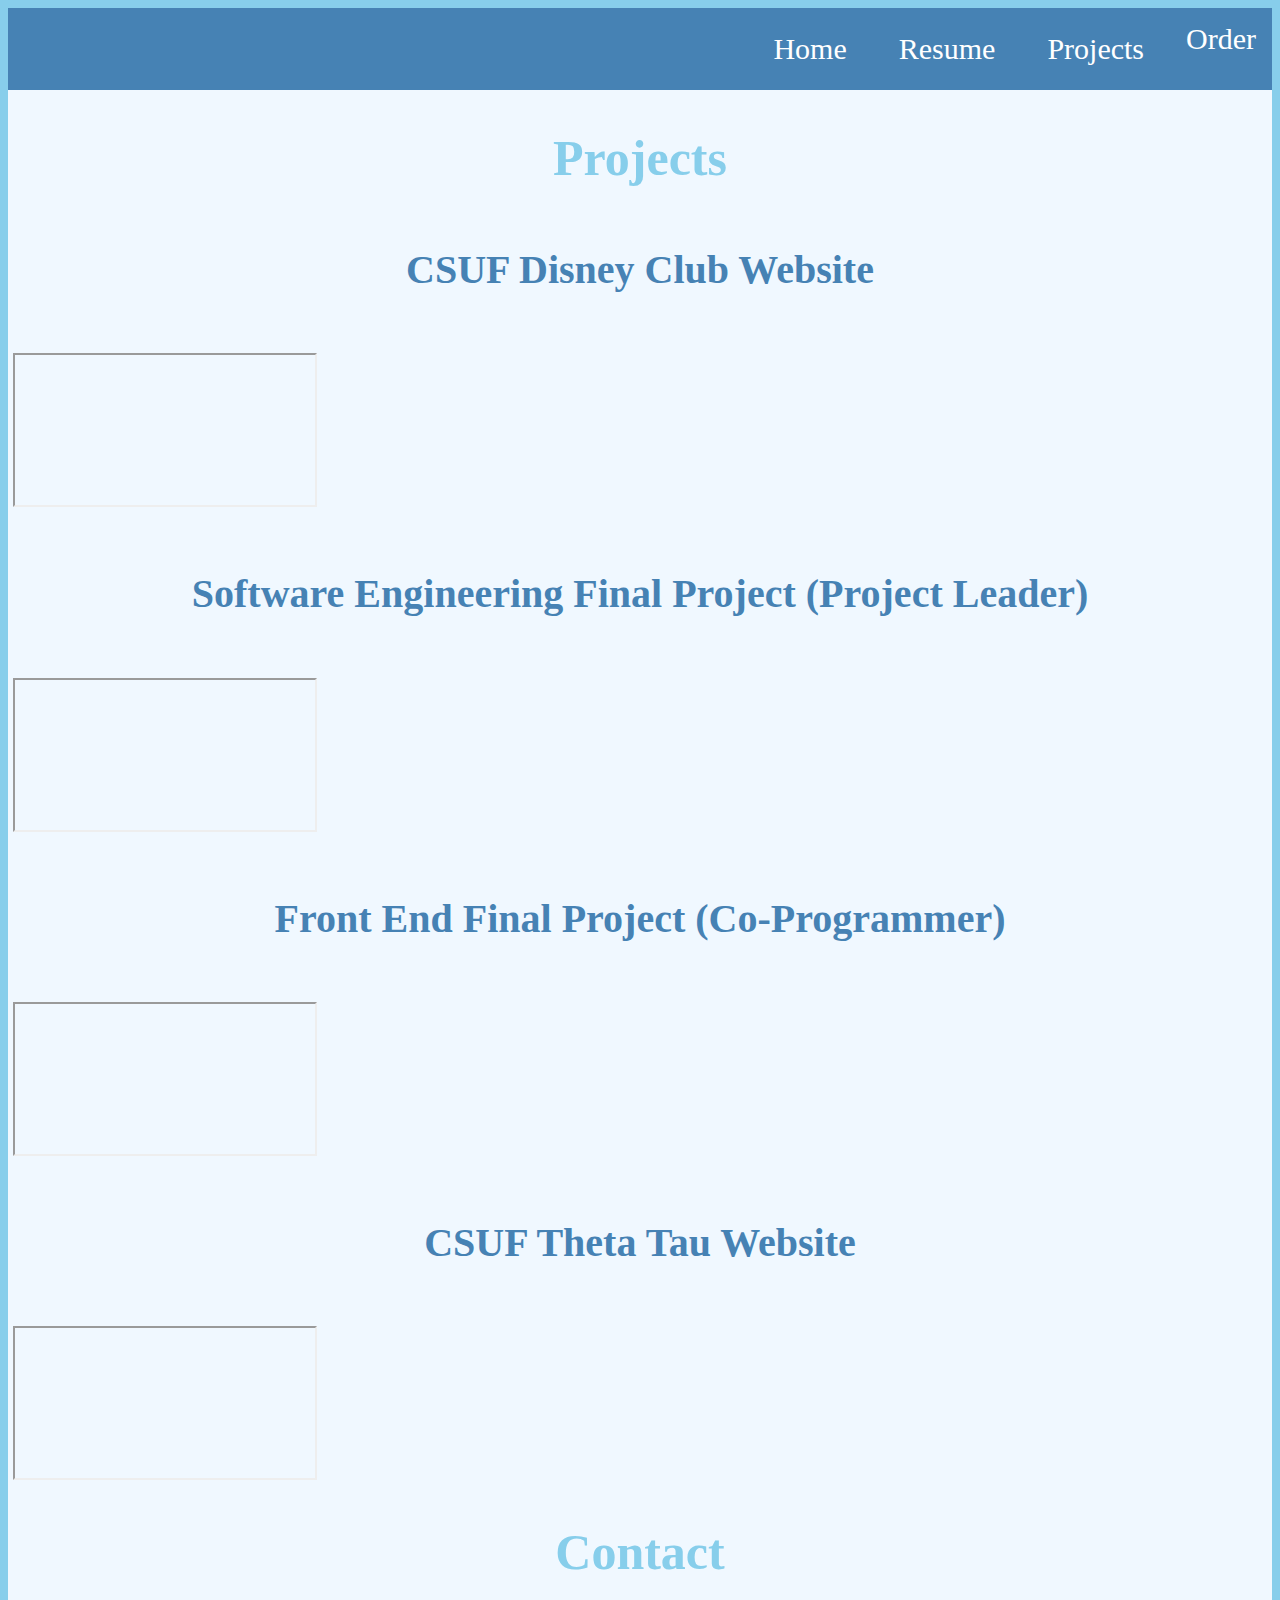
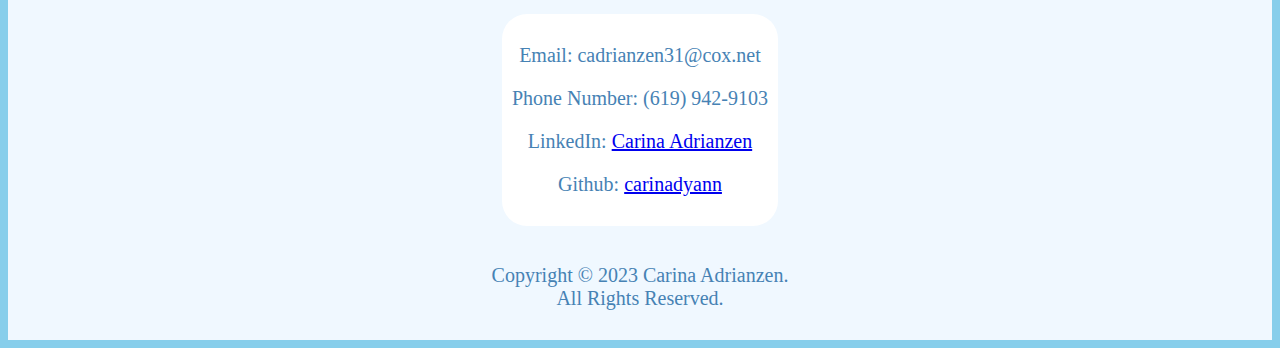
<file: projects.html>
<!--
    @file: homepage.html
    @last update: 1/2/23
    @author: Carina Adrianzen
-->

<!DOCTYPE html>
<html>
<head>
    <title>Carina Adrianzen | Homepage</title>

    <link rel="stylesheet" type="text/css" href="CSS/main.css"> <!--import css pages-->
    <link rel="stylesheet" type="text/css" href="CSS/projects.css">

</head>
<body>

    <ul>
        <li><a class="order" href="https://selling-nfc.company.site/">Order</a></li>
        <li style="margin: 10px;"><a href="projects.html">Projects</a></li>
        <li style="margin: 10px;"><a href="resume.html">Resume</a></li>
        <li style="margin: 10px;"><a href="index.html">Home</a></li>
    </ul>

    <div class="container">
        <h1>Projects</h1>

        <h2>CSUF Disney Club Website</h2>
        <iframe src="https://carinadyann.github.io/csufdisneyclub/" class="website"></iframe>

        <h2>Software Engineering Final Project (Project Leader)</h2>
        <iframe src="https://answer-362.github.io/Answer-d/" class="website"></iframe>

        <h2>Front End Final Project (Co-Programmer)</h2>
        <iframe src="https://carinadyann.github.io/CollegeEasy/" class="website"></iframe>

        <h2>CSUF Theta Tau Website</h2>
        <iframe src="http://csufthetatau-web.github.io" class="website"></iframe>

        <footer>
            <h1>Contact</h1>

            <div class="textbox">
                <p>Email: cadrianzen31@cox.net</p>
                <p>Phone Number: (619) 942-9103</p>
                <p>LinkedIn: <a href="https://www.linkedin.com/in/carina-adrianzen-026935206/">Carina Adrianzen</a></p>
                <p>Github: <a href="https://github.com/carinadyann">carinadyann</a></p>
            </div>
            <br>
            <p>Copyright &copy 2023 Carina Adrianzen. <br>All Rights Reserved.</p>
        </footer>
    </div>

</body>
</html>
</file>
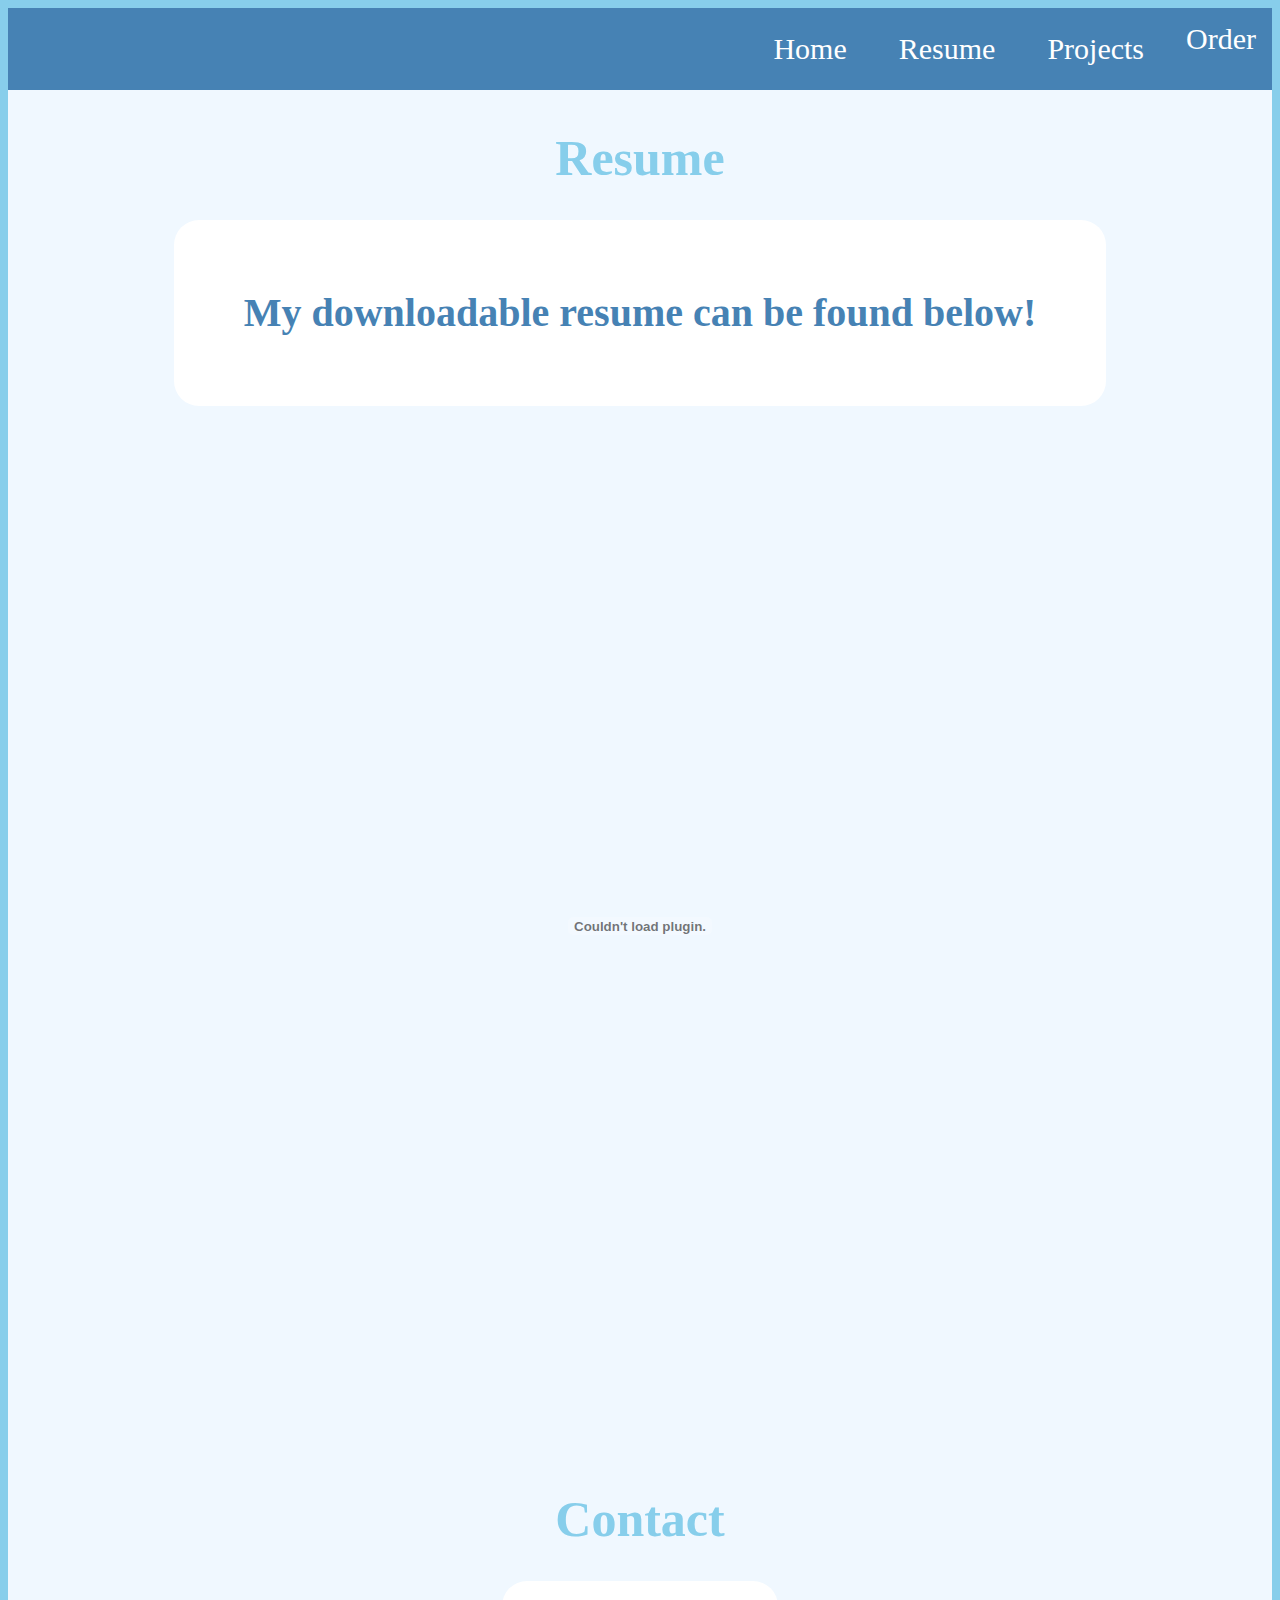
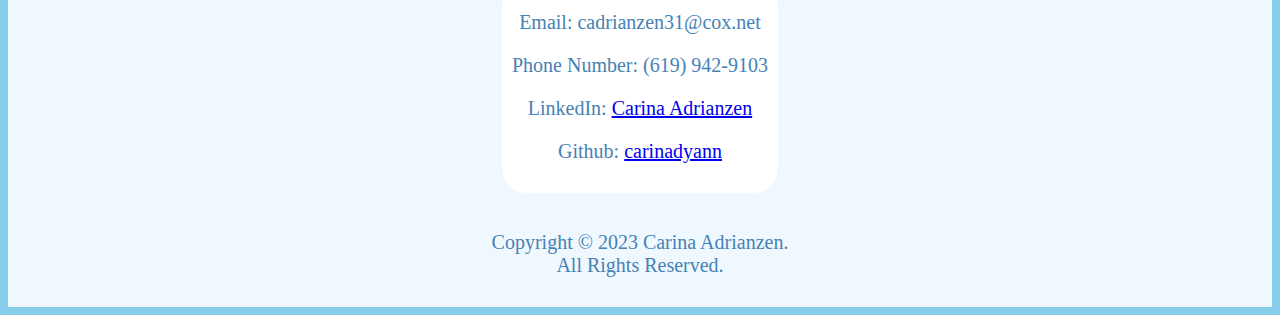
<file: resume.html>
<!--
    @file: homepage.html
    @last update: 1/2/23
    @author: Carina Adrianzen
-->

<!DOCTYPE html>
<html>
<head>
    <title>Carina Adrianzen | Homepage</title>

    <link rel="stylesheet" type="text/css" href="CSS/main.css"> <!--import css pages-->
    <link rel="stylesheet" type="text/css" href="CSS/homepage.css">

</head>
<body>

    <ul>
        <li><a class="order" href="https://selling-nfc.company.site/">Order</a></li>
        <li style="margin: 10px;"><a href="projects.html">Projects</a></li>
        <li style="margin: 10px;"><a href="resume.html">Resume</a></li>
        <li style="margin: 10px;"><a href="index.html">Home</a></li>
    </ul>

    <div class="container">
        <h1>Resume</h1>
        <div class="textbox">
            <h2>My downloadable resume can be found below!</h2>
        </div>

        <p style="text-align:center"><embed src="Resume2023.pdf" width="80%" height="1000px"></p>

        <footer>
            <h1>Contact</h1>

            <div class="textbox">
                <p>Email: cadrianzen31@cox.net</p>
                <p>Phone Number: (619) 942-9103</p>
                <p>LinkedIn: <a href="https://www.linkedin.com/in/carina-adrianzen-026935206/">Carina Adrianzen</a></p>
                <p>Github: <a href="https://github.com/carinadyann">carinadyann</a></p>
            </div>
            <br>
            <p>Copyright &copy 2023 Carina Adrianzen. <br>All Rights Reserved.</p>
        </footer>
    </div>

</body>
</html>
</file>
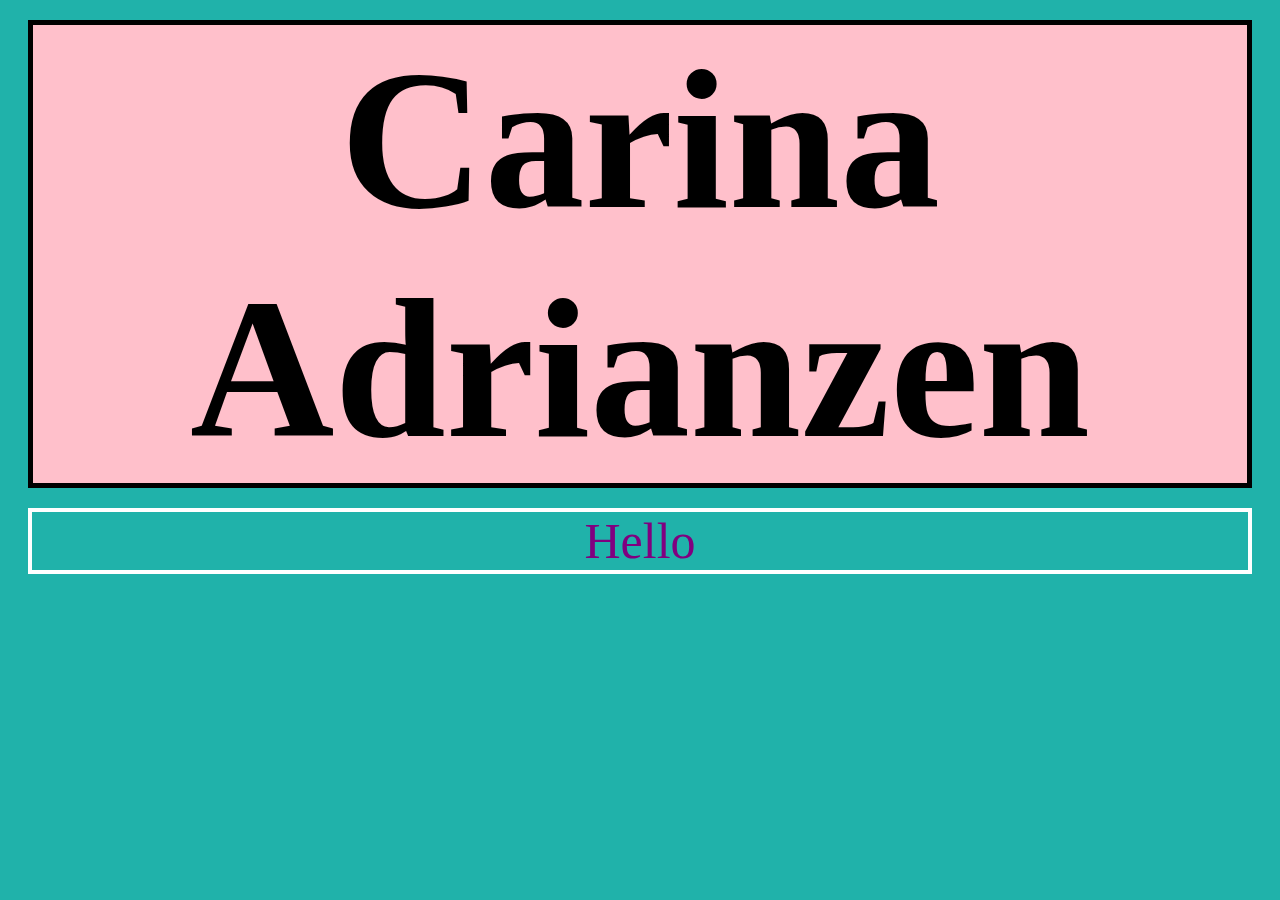
<file: Misc/HTMLPage1.html>
﻿<!DOCTYPE html>
<html>
<head>
    <title>Portfolio</title>
</head>
<body>

    <style>
        body {
            background-color: lightseagreen;
        }

        h1 {
            margin: 20px;
            background-color: pink;
            font-size: 200px;
            border: solid 5px black;
            text-align: center;
        }

        .other {
            margin: 20px;
            text-align: center;
            color: purple;
            border: solid 4px white;
            font-size: 50px;
        }
    </style>

    <h1>Carina Adrianzen</h1>
    <div class ="other">Hello</div>

</body>
</html>
</file>
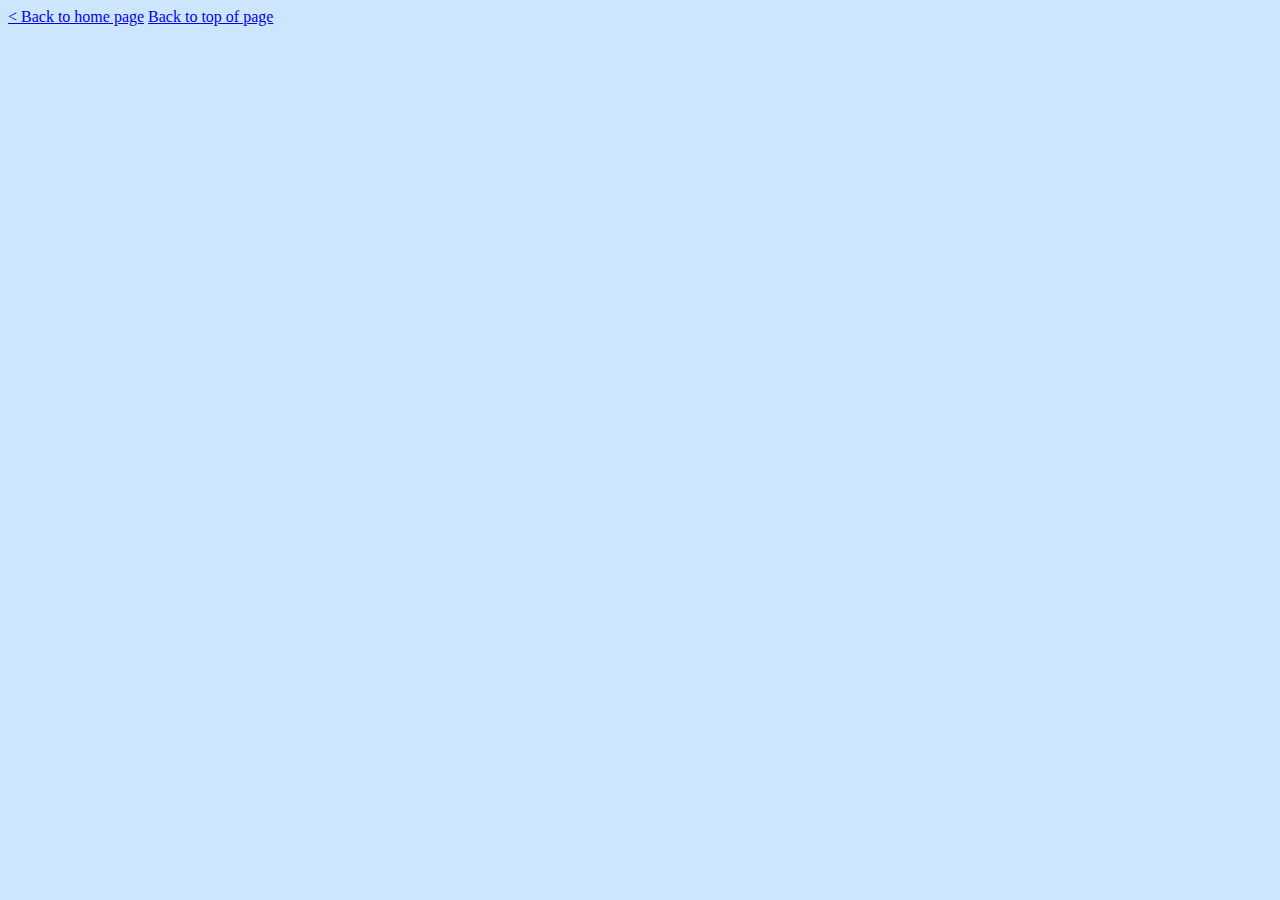
<file: v.1/contactRD.html>
<!DOCTYPE html>

<a name="top"></a>

<html>
<head>
<title>Contact</title>
</head>
<body>

<style>

body {
	background-color: #cee6fd;
}

</style>

<a href="file:///C:/Users/16199/OneDrive%20-%20Cal%20State%20Fullerton/Desktop/Homepage/homepage.html#file:///C:/Users/16199/OneDrive%20-%20Cal%20State%20Fullerton/Desktop/Homepage/contact.html" style="font-family: Garamond">
< Back to home page</a>

<a href="#top" style="font-family: Garamond">Back to top of page</a>

</body>
</html>
</file>
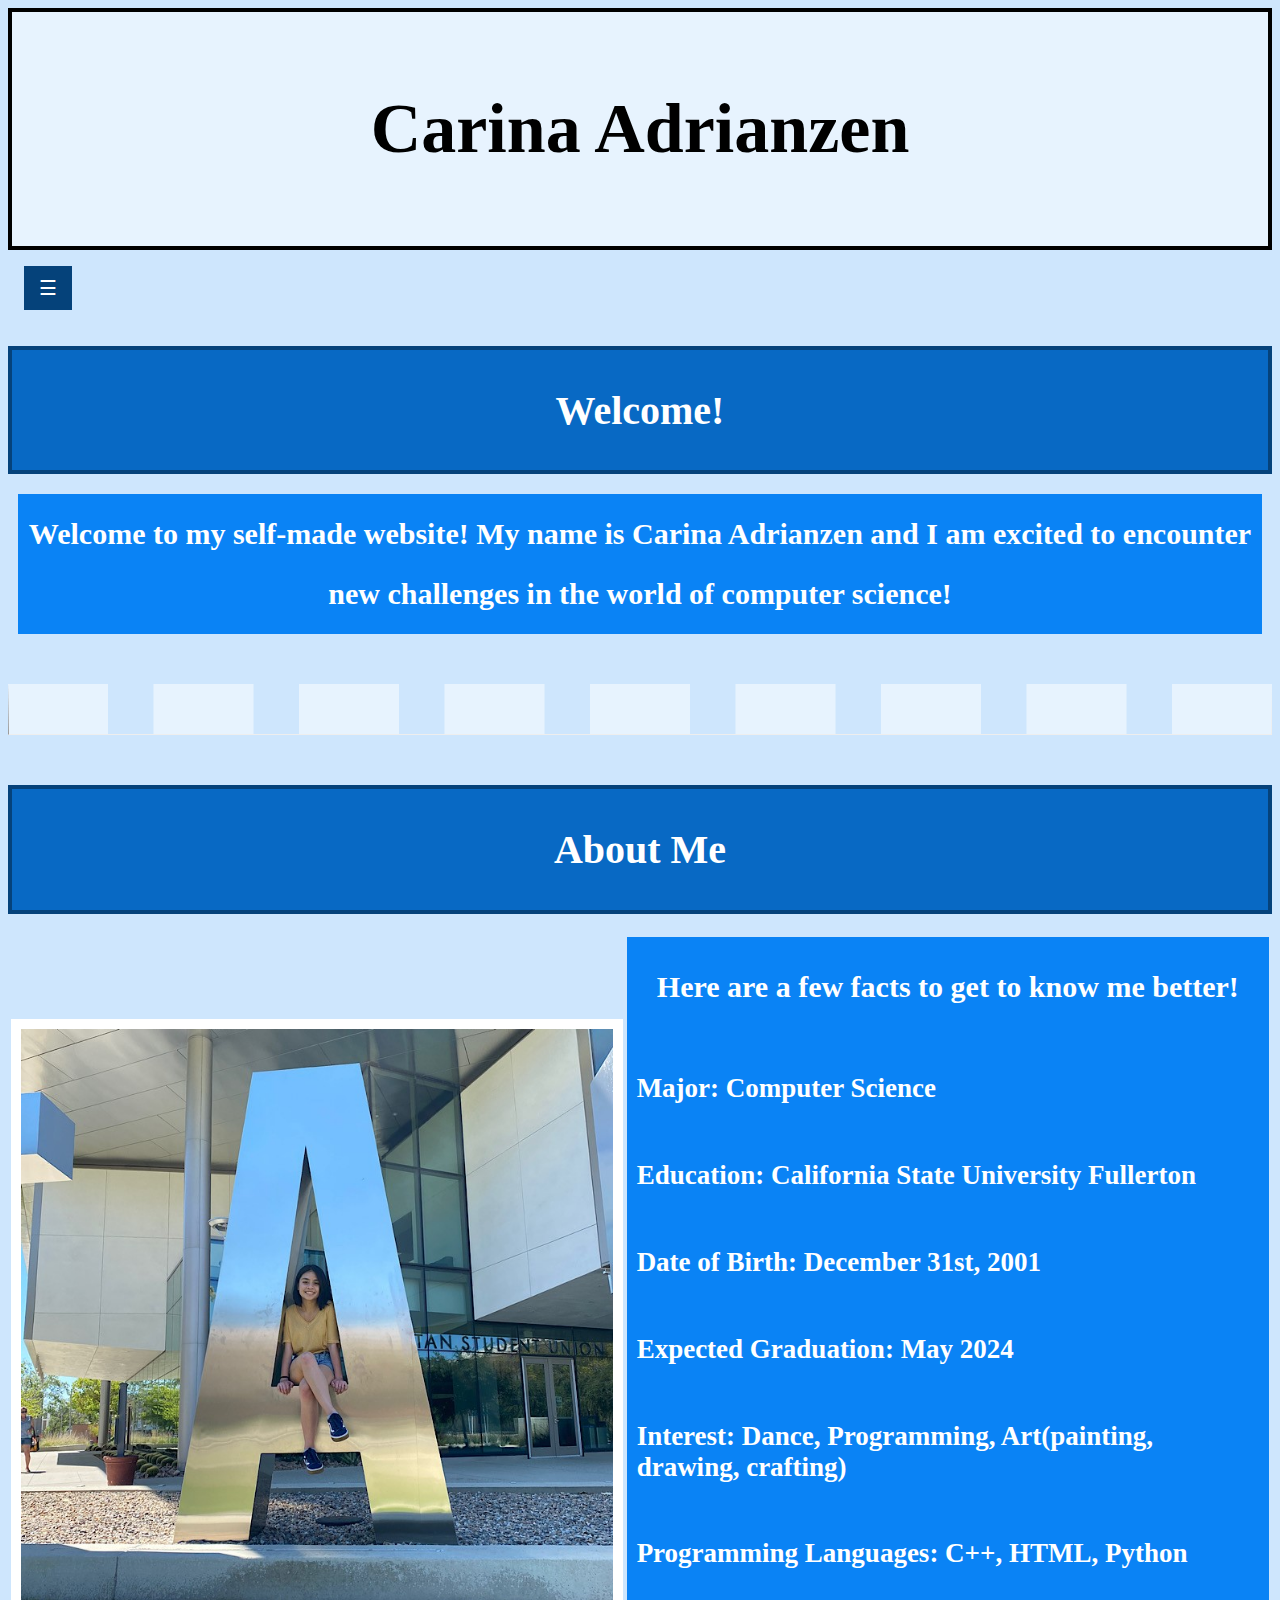
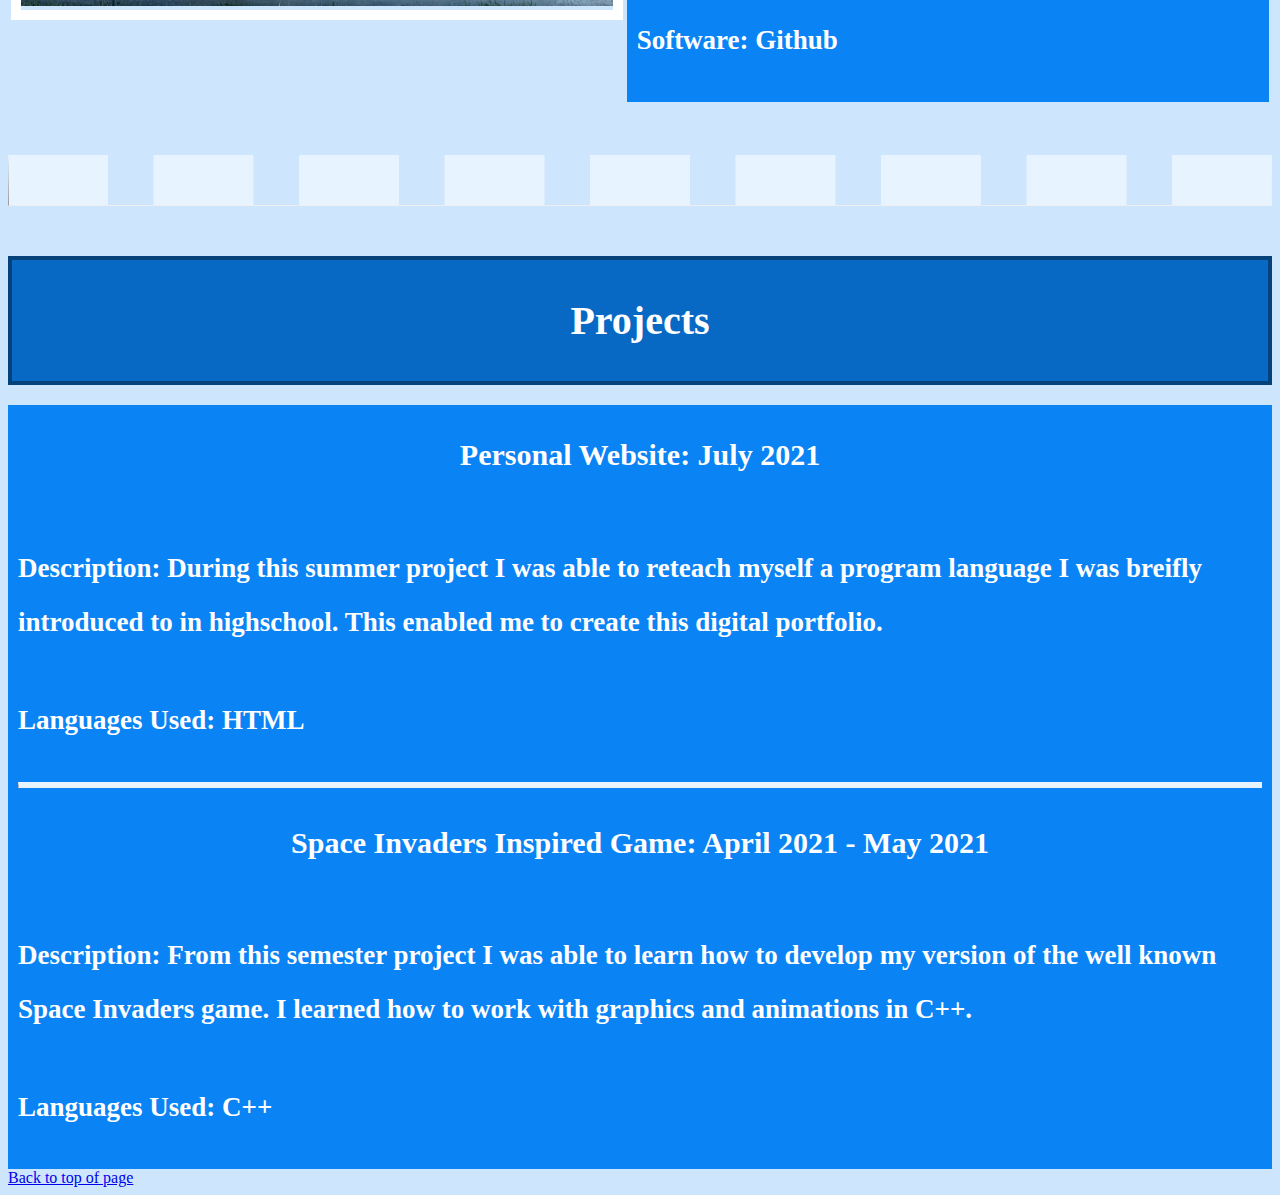
<file: v.1/homepageRD.html>
<!DOCTYPE html>

<a name="top"></a>

<html>
<head>

<title>Carina Adrianzen</title>
</head>
<body>

<style>
header {
	background-color: #e7f3fe;
	border: 4px solid black;
	padding: 30px;
	text-align: center;
 	font-size: 35px;
	font-family: Garamond;
	color: black;
}

body {
	background-color: #cee6fd;
}

.title {
	background-color: #0869c4;
	border: 4px solid #05427a;
	padding: 10px;
	margin-top: 20px;
	margin-bottom: 20px;
	text-align: center;
	font-size: 20px;
	font-family: Garamond;
	color: white;
}

/*dividers*/

hr.dashed {
	margin-top: 50px;
	margin-bottom: 50px;
  	border-top: 50px dashed #e7f3fe;
}

hr.solid {
	margin-left: 10px;
	margin-right: 10px;
  	border-top: 5px solid #e7f3fe;
}


h3 {
	background-color: #0a83f5;
	line-height: 2;
	padding: 10px;
	margin: 10px;
	text-align: center;
	font-size: 30px;
	font-family: Times New Roman;
	color: white;
}

/*content*/

h4 {
	background-color: #0a83f5;
	width: auto;
	height: 100%;
	padding: 10px;
	text-align: left;
	font-size: 90%;
	font-family: Times New Roman;
	color: white;
}

picture {
	border: 10px solid white;
	float: left;
}

info {
	background-color: #0a83f5;
	font-size: 30px;
	float: left;
	width: 100%;
	height: 100%;
}

/*sidebar*/

.sidebar {
	  height: 100%;
  	width: 0;
  	position: fixed;
  	z-index: 1;
  	top: 0;
  	left: 0;
  	background-color: #55b1f7;
  	overflow-x: hidden;
  	transition: 0.5s;
  	padding-top: 60px;
}

.sidebar a {
	padding: 8px 8px 8px 32px;
  	text-decoration: none;
  	font-size: 25px;
  	color: #cee9fd;
  	display: block;
  	transition: 0.3s;
}

.sidebar a:hover {
  	color: #e7f3fe;
}

.sidebar .closebtn {
  	position: absolute;
  	top: 0;
  	right: 25px;
  	font-size: 36px;
	font-family: Garamond;
  	margin-left: 50px;
}

.openbtn {
  	font-size: 20px;
	  cursor: pointer;
  	background-color: #05427a;
  	color: white;
  	padding: 10px 15px;
  	border: none;
}

.openbtn:hover {
	  background-color: #0869c4;
}

#main {
	  transition: margin-left .5s;
	  padding: 16px;
}

</style>

<header>
<h1>Carina Adrianzen</h1>
</header>

<div id="mySidebar" class="sidebar">
  <a href="javascript:void(0)" class="closebtn" onclick="closeNav()">×</a>
  <a href="file:///C:/Users/16199/OneDrive%20-%20Cal%20State%20Fullerton/Desktop/Homepage/Copy_of_Resume.pdf">Resume</a>
  <a href="file:///C:/Users/16199/OneDrive%20-%20Cal%20State%20Fullerton/Desktop/Homepage/contact.html">Contact</a>
</div>

<div id="main">
  <button class="openbtn" onclick="openNav()">☰</button>
</div>

<script>
function openNav() {
  document.getElementById("mySidebar").style.width = "250px";
  document.getElementById("main").style.marginLeft = "250px";
}

function closeNav() {
  document.getElementById("mySidebar").style.width = "0";
  document.getElementById("main").style.marginLeft= "0";
}
</script>

<div class="title">
<h1>Welcome!</h1>
</div>

<h3>
Welcome to my self-made website! My name is Carina Adrianzen and I am excited to encounter new challenges in the world of computer science!
</h3>

<hr class="dashed">

<div class="title">
<h1>About Me</h1>
</div>

<table style="width: 100%" "height: 100%">

<tr>
<th>
<picture>
<img src="meFullerton.jpg" alt="blank" width = 100% height = 100%>
</picture>
</th>

<td>
<info>
<h3>Here are a few facts to get to know me better!</h3>
<h4>Major: Computer Science</h4>
<h4>Education: California State University Fullerton</h4>
<h4>Date of Birth: December 31st, 2001</h4>
<h4>Expected Graduation: May 2024</h4>
<h4>Interest: Dance, Programming, Art(painting, drawing, crafting)</h4>
<h4>Programming Languages: C++, HTML, Python</h4>
<h4>Software: Github</h4>
</info>
</td>
</tr>

</table>

<hr class="dashed">

<div class="title">
<h1>Projects</h1>
</div>

<info>
<h3>Personal Website: July 2021</h3>
<h4 style="line-height: 2">Description: During this summer project I was able to reteach myself a program language I was breifly introduced to in highschool. This enabled me to create this digital portfolio.</h4>
<h4>Languages Used: HTML</h4>

<hr class="solid">

<h3>Space Invaders Inspired Game: April 2021 - May 2021</h3>
<h4 style="line-height: 2">Description: From this semester project I was able to learn how to develop my version of the well known Space Invaders game. I learned how to work with graphics and animations in C++.</h4>
<h4>Languages Used: C++</h4>
</info>

<a href="#top" style="font-family: Garamond">Back to top of page</a>

</body>
</html>
</file>
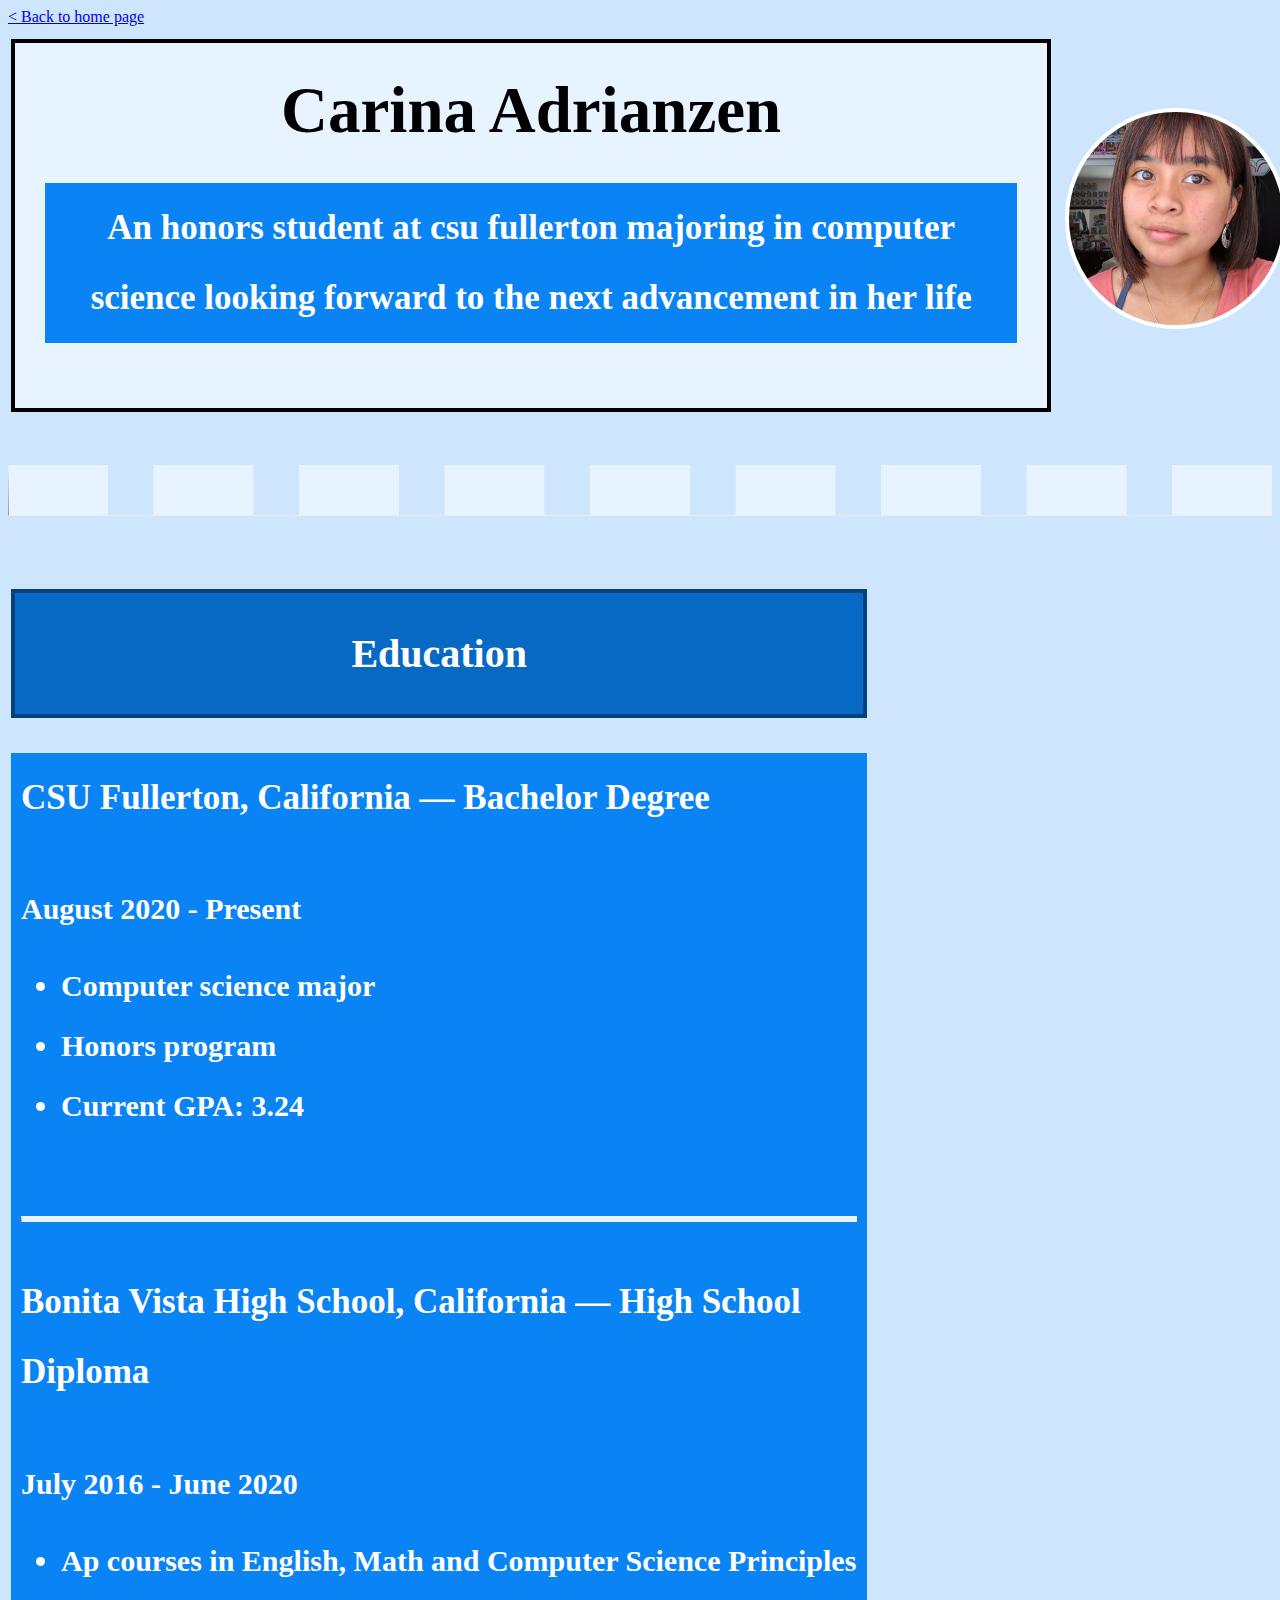
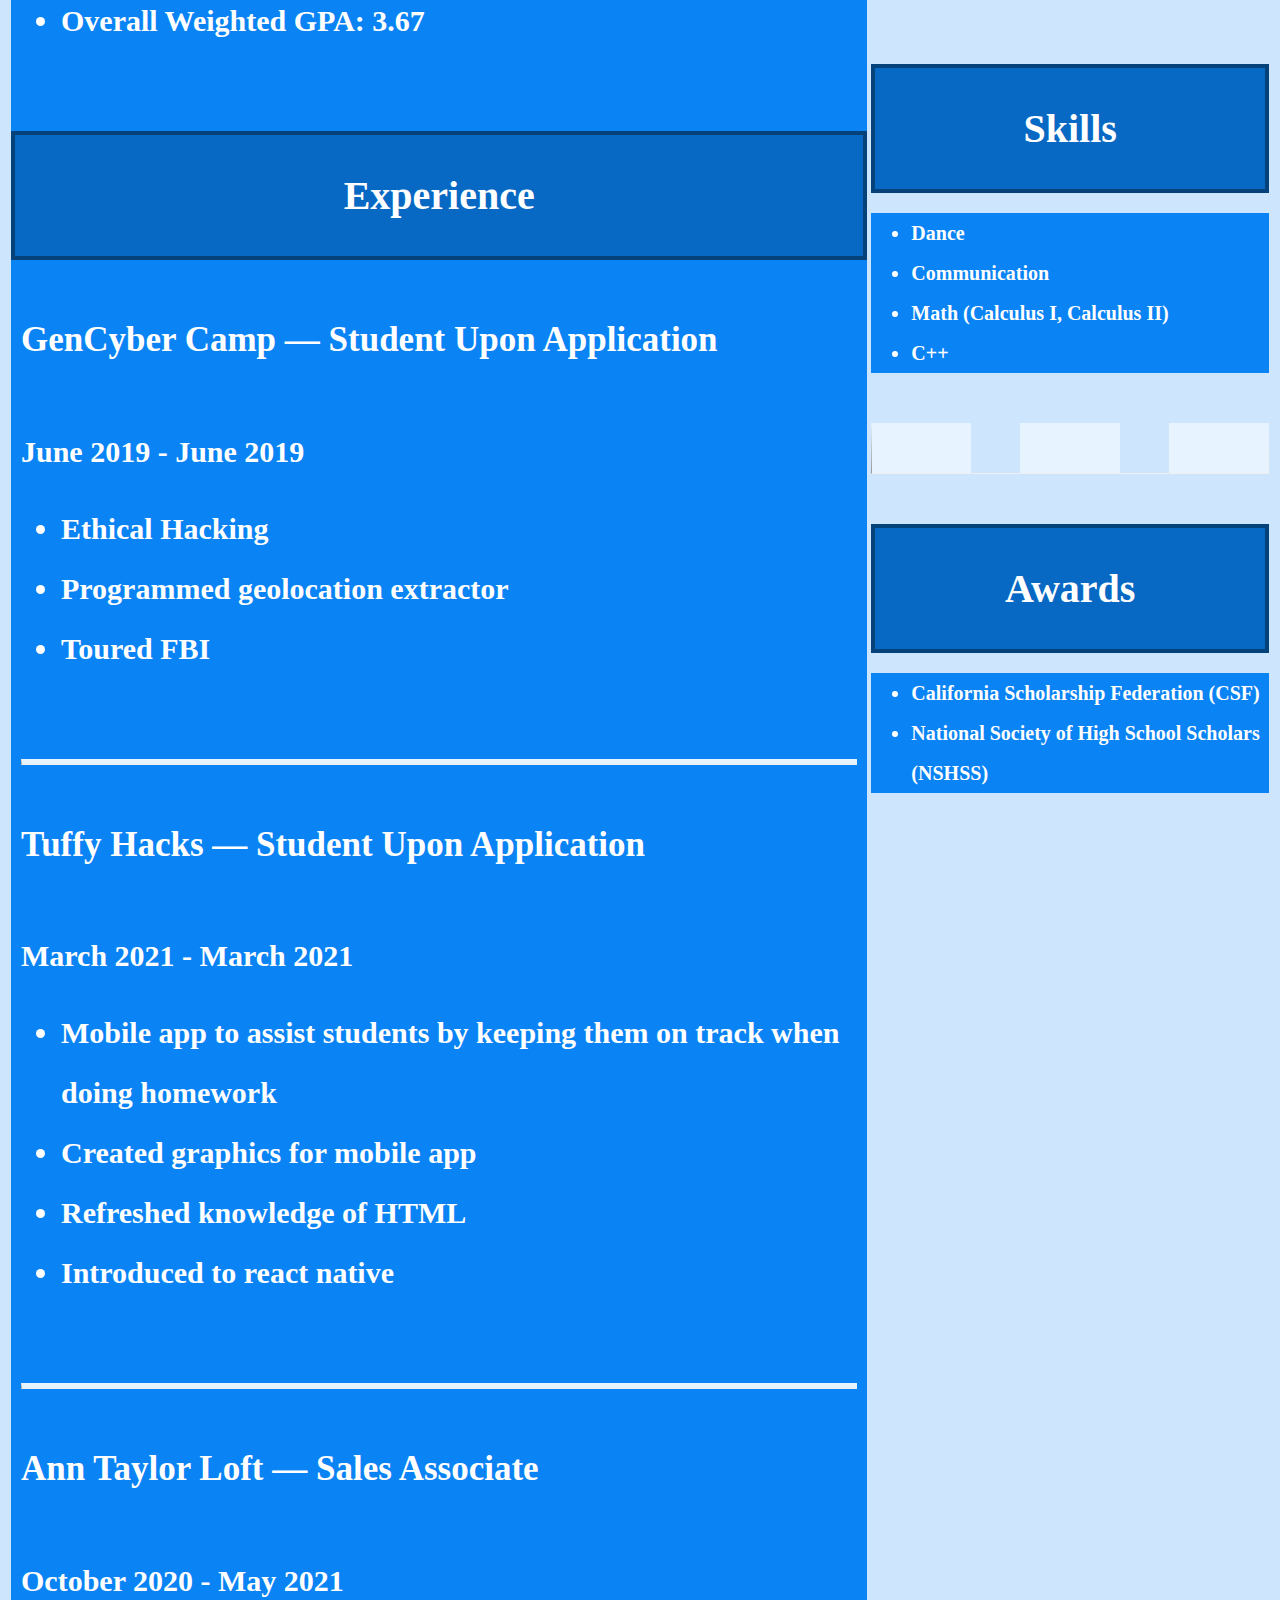
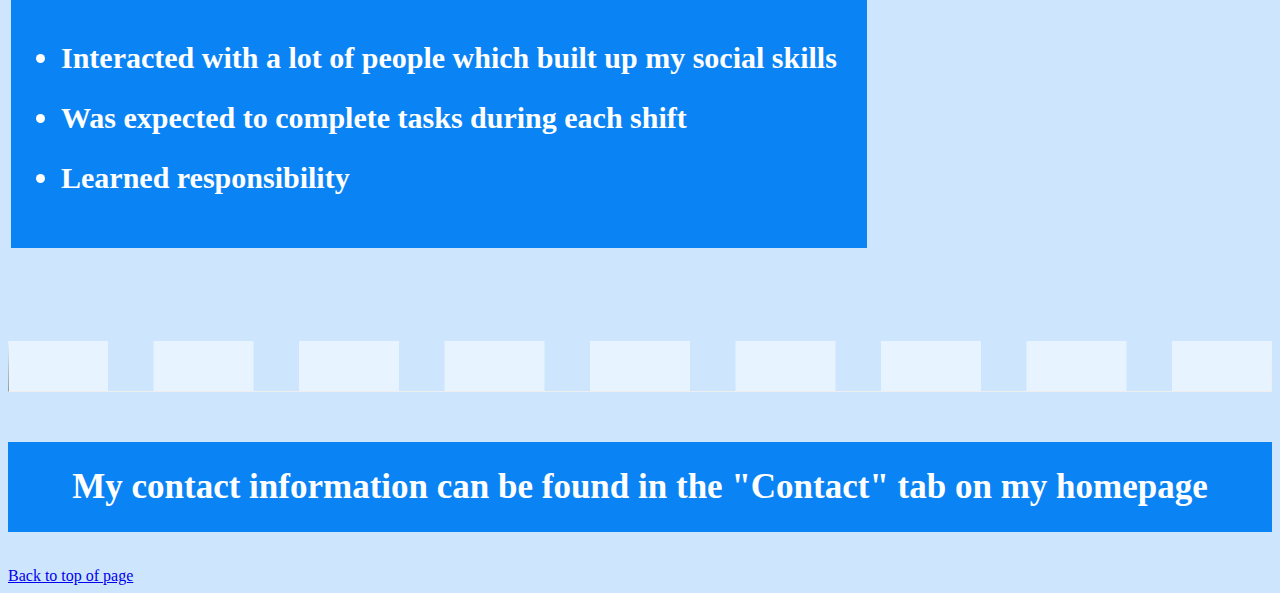
<file: v.1/resumeRD.html>
<!DOCTYPE html>

<a name="top"></a>

<html>
<head>
<title>Resume</title>
</head>
<body>

<style>

header {
	background-color: #e7f3fe;
	border: 4px solid black;
	padding: 30px;
	text-align: center;
 	font-size: 65px;
	font-family: Garamond;
	color: black;
}

body {
	background-color: #cee6fd;
}


.title {
	background-color: #0869c4;
	border: 4px solid #05427a;
	padding: 10px;
	margin-top: 20px;
	margin-bottom: 20px;
	text-align: center;
	font-size: 20px;
	font-family: Garamond;
	color: white;
}

.section {
	background-color: #0a83f5;
}


h3 {
	background-color: #0a83f5;
	line-height: 2;
	padding: 10px;
	text-align: center;
	font-size: 35px;
	font-family: Times New Roman;
	color: white;
}

h4 {
	background-color: #0a83f5;
	width: auto;
	height: 100%;
	padding: 10px;
	text-align: left;
	font-size: 30px;
	font-family: Times New Roman;
	color: white;
}

ul {
	background-color: #0a83f5;
	line-height: 2;
	font-size: 30px;
	font-family: Garamond;
	text-align: left;
	color: white;
}

hr.dashed {
	margin-top: 50px;
	margin-bottom: 50px;
  	border-top: 50px dashed #e7f3fe;
}

hr.solid {
	margin-left: 10px;
	margin-right: 10px;
  	border-top: 5px solid #e7f3fe;
}

img {
	margin-left: 10px;
	margin-right: 10px;
	border-radius: 50%;
	border: 4px solid white;
}

</style>

<a href="file:///C:/Users/16199/OneDrive%20-%20Cal%20State%20Fullerton/Desktop/Homepage/homepage.html#file:///C:/Users/16199/OneDrive%20-%20Cal%20State%20Fullerton/Desktop/Homepage/contact.html" style="font-family: Garamond">
< Back to home page</a>

<table style="width: 100%" "height: 100%">

<tr>
<th>
<header style="margin-top: 10px">
Carina Adrianzen
<h3>An honors student at csu fullerton majoring in computer science looking forward to the next advancement in her life</h3>
</header>
</th>

<th>
<img src="me.jpg" alt="blank" width=100% height=100%>
</th>
</tr>

</table>

<hr class="dashed">

<table style="width: 100%" "height: 100%">

<div class="section">

<tr>
<th>
<div class="title">
<h1>Education</h1>
</div>

<div class="section">
<h3 style="text-align: left">
CSU Fullerton, California — Bachelor Degree
<h4>
August 2020 - Present
<ul>
	<li>Computer science major</li>
	<li>Honors program</li>
	<li>Current GPA: 3.24</li>
</ul>
</h4>
</h3>

<hr class="solid">

<div class="section">
<h3 style="text-align: left">
Bonita Vista High School, California — High School Diploma
<h4>
July 2016 - June 2020
<ul>
	<li>Ap courses in English, Math and Computer Science Principles</li>
	<li>Overall Weighted GPA: 3.67</li>
</ul>
</h4>
</h3>
</div>

<div class="title">
<h1>Experience</h1>
</div>

<div class="section">
<h3 style="text-align: left">
GenCyber Camp — Student Upon Application
<h4>
June 2019 - June 2019
<ul>
	<li>Ethical Hacking</li>
	<li>Programmed geolocation extractor</li>
	<li>Toured FBI</li>
</ul>
</h4>
</h3>

<hr class="solid">

<div class="section">
<h3 style="text-align: left">
Tuffy Hacks — Student Upon Application
<h4>
March 2021 - March 2021
<ul>
	<li>Mobile app to assist students by keeping them on track when doing homework</li>
	<li>Created graphics for mobile app</li>
	<li>Refreshed knowledge of HTML</li>
	<li>Introduced to react native</li>
</ul>
</h4>
</h3>

<hr class="solid">

<h3 style="text-align: left">
Ann Taylor Loft  — Sales Associate
<h4>
October 2020 - May 2021
<ul>
	<li>Interacted with a lot of people which built up my social skills</li>
	<li>Was expected to complete tasks during each shift</li>
	<li>Learned responsibility</li>
</ul>
</h4>
</h3>
</div>
</th>
</div>

<th>
<div class="title">
<h1>Skills</h1>
</div>
<ul style="font-size: 20px">
	<li>Dance</li>
	<li>Communication</li>
	<li>Math (Calculus I, Calculus II)</li>
	<li>C++</li>
</ul>

<hr class="dashed">

<div class="title">
<h1>Awards</h1>
</div>
<ul style="font-size: 20px">
	<li>California Scholarship Federation (CSF)</li>
	<li>National Society of High School Scholars (NSHSS)</li>

</ul>

</th>
</tr>
</table>

<hr class="dashed">

<h3>My contact information can be found in the "Contact" tab on my homepage</h3>

<a href="#top" style="font-family: Garamond">Back to top of page</a>

</body>
</html>
</file>
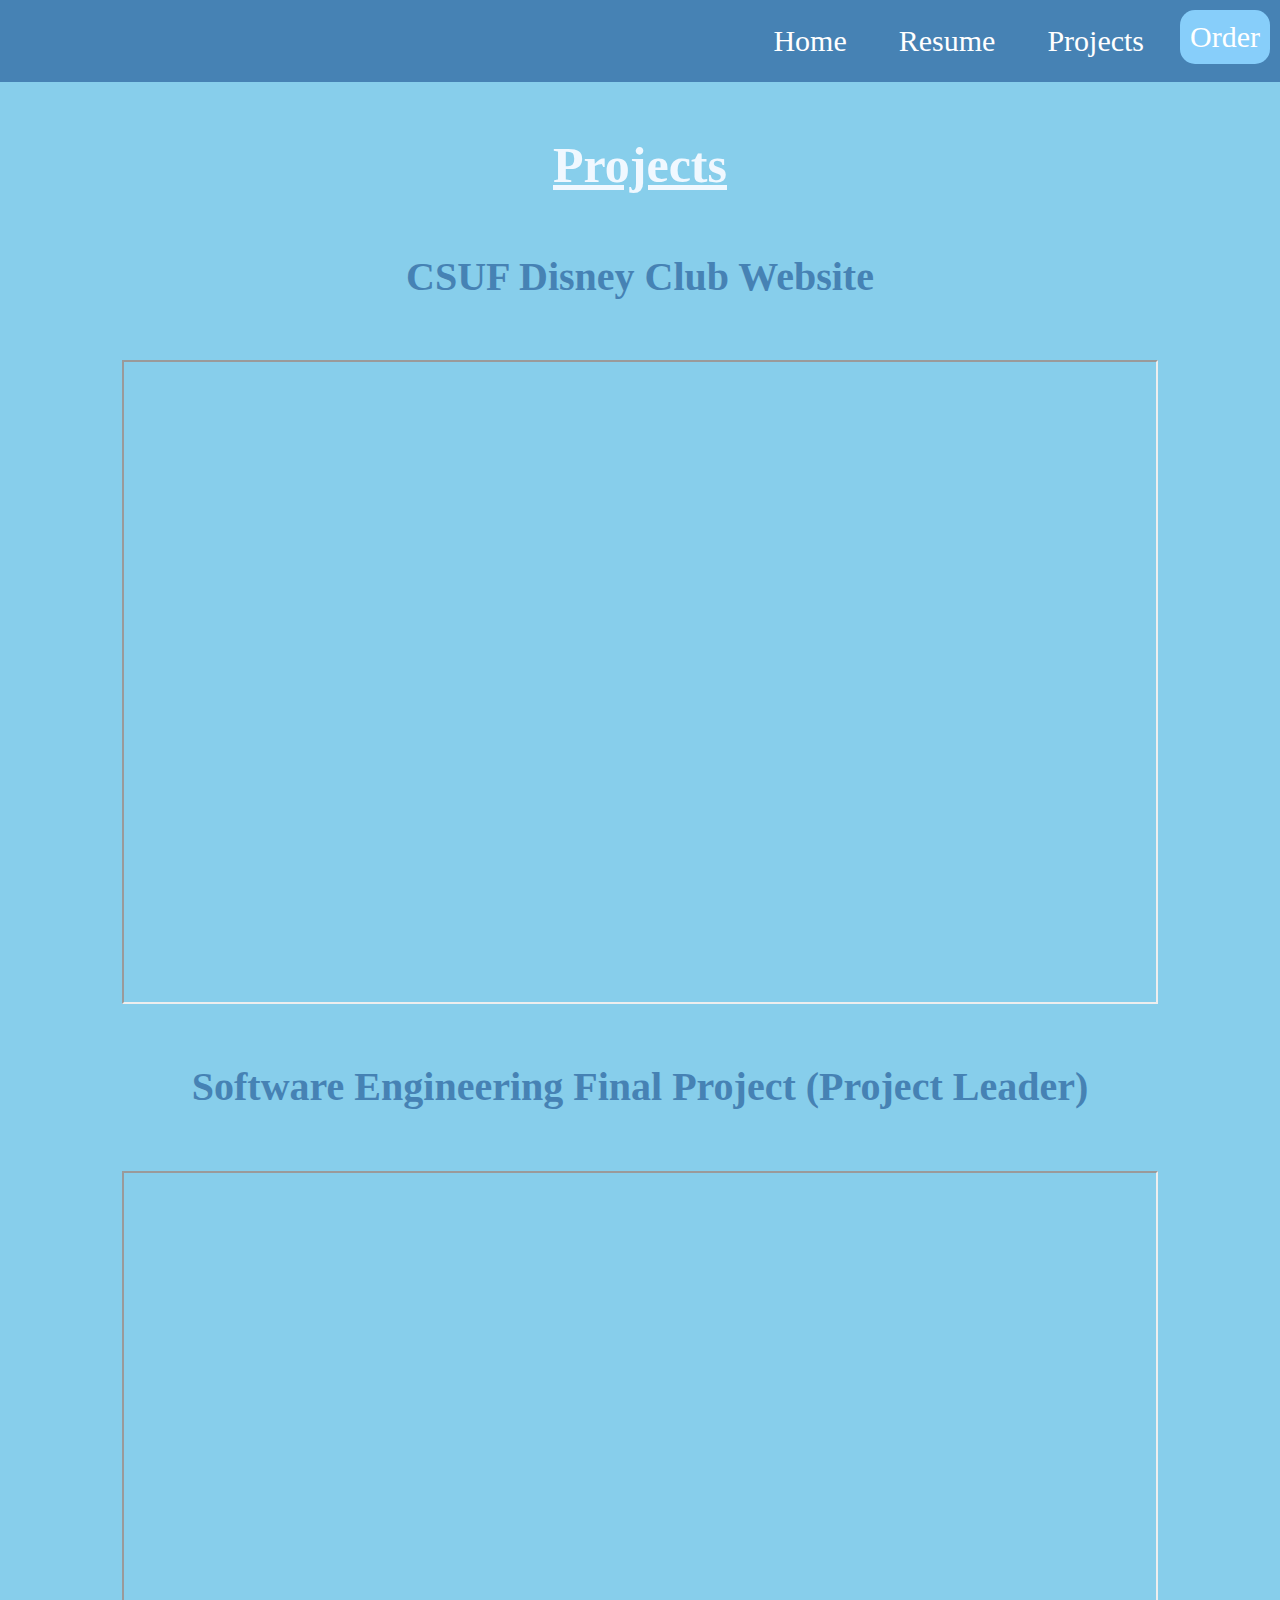
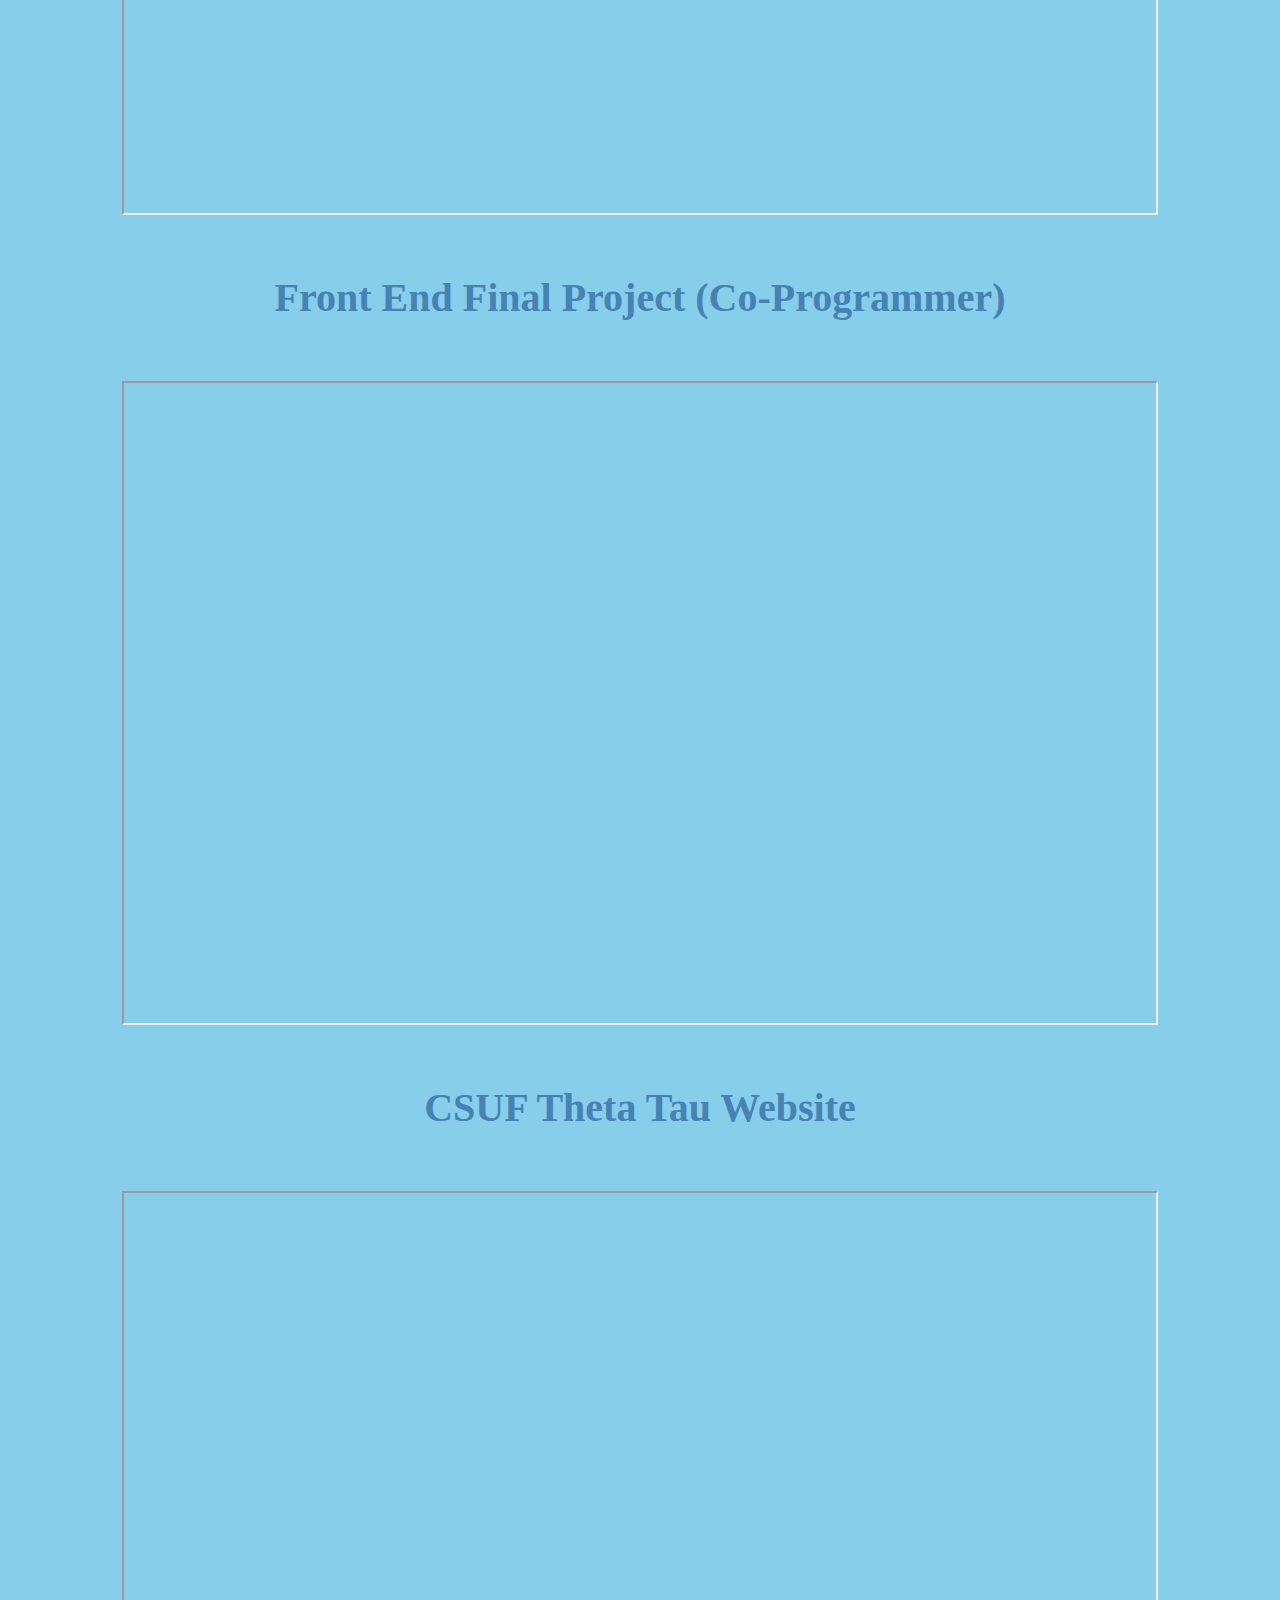
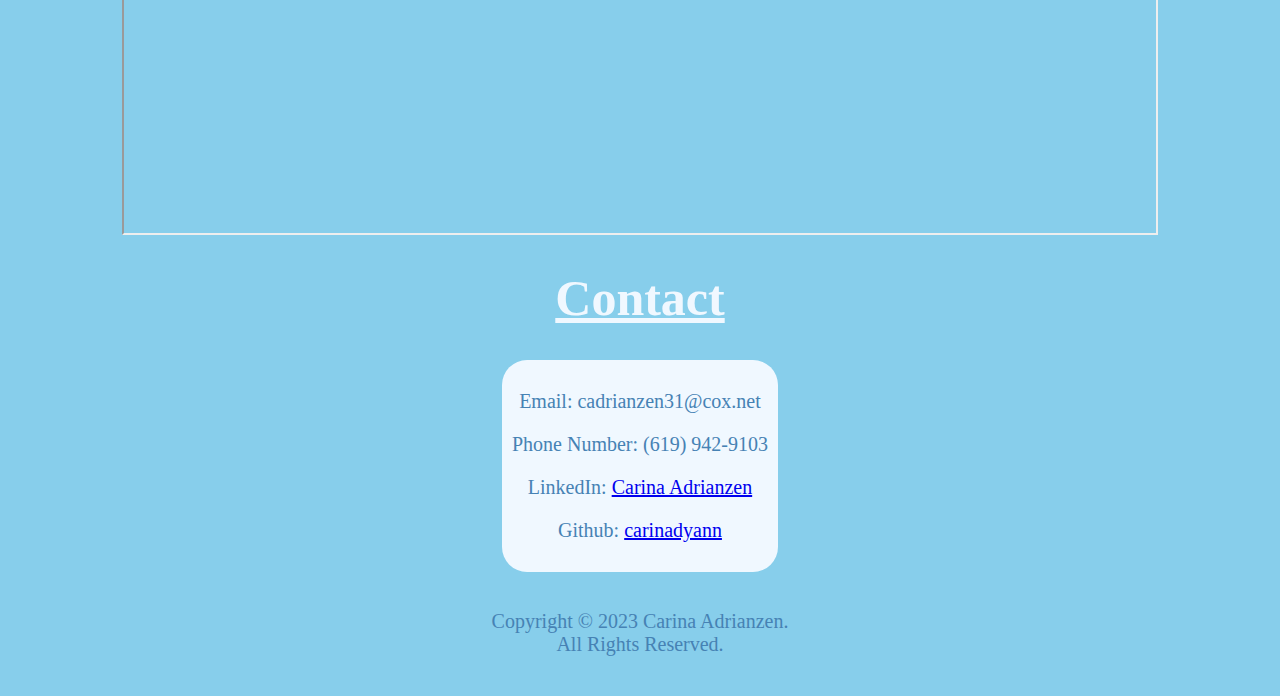
<file: v.2/projects.html>
<!--
    @file: homepage.html
    @last update: 1/2/23
    @author: Carina Adrianzen
-->

<!DOCTYPE html>
<html>
<head>
    <title>Carina Adrianzen | Projects</title>

    <link rel="stylesheet" type="text/css" href="CSS/main.css"> <!--import css pages-->
    <link rel="stylesheet" type="text/css" href="CSS/projects.css">

</head>
<body>

    <ul>
        <li><a class="order" href="https://selling-nfc.company.site/">Order</a></li>
        <li style="margin: 10px;"><a href="projects.html">Projects</a></li>
        <li style="margin: 10px;"><a href="resume.html">Resume</a></li>
        <li style="margin: 10px;"><a href="index.html">Home</a></li>
    </ul>

    <div class="container">
        <h1>Projects</h1>

        <h2>CSUF Disney Club Website</h2>
        <iframe src="https://carinadyann.github.io/csufdisneyclub/" class="website"></iframe>

        <h2>Software Engineering Final Project (Project Leader)</h2>
        <iframe src="https://answer-362.github.io/Answer-d/" class="website"></iframe>

        <h2>Front End Final Project (Co-Programmer)</h2>
        <iframe src="https://carinadyann.github.io/CollegeEasy/" class="website"></iframe>

        <h2>CSUF Theta Tau Website</h2>
        <iframe src="http://csufthetatau-web.github.io" class="website"></iframe>

        <footer>
            <h1>Contact</h1>

            <div class="textbox">
                <p>Email: cadrianzen31@cox.net</p>
                <p>Phone Number: (619) 942-9103</p>
                <p>LinkedIn: <a href="https://www.linkedin.com/in/carina-adrianzen-026935206/">Carina Adrianzen</a></p>
                <p>Github: <a href="https://github.com/carinadyann">carinadyann</a></p>
            </div>
            <br>
            <p>Copyright &copy 2023 Carina Adrianzen. <br>All Rights Reserved.</p>
        </footer>
    </div>

</body>
</html>
</file>
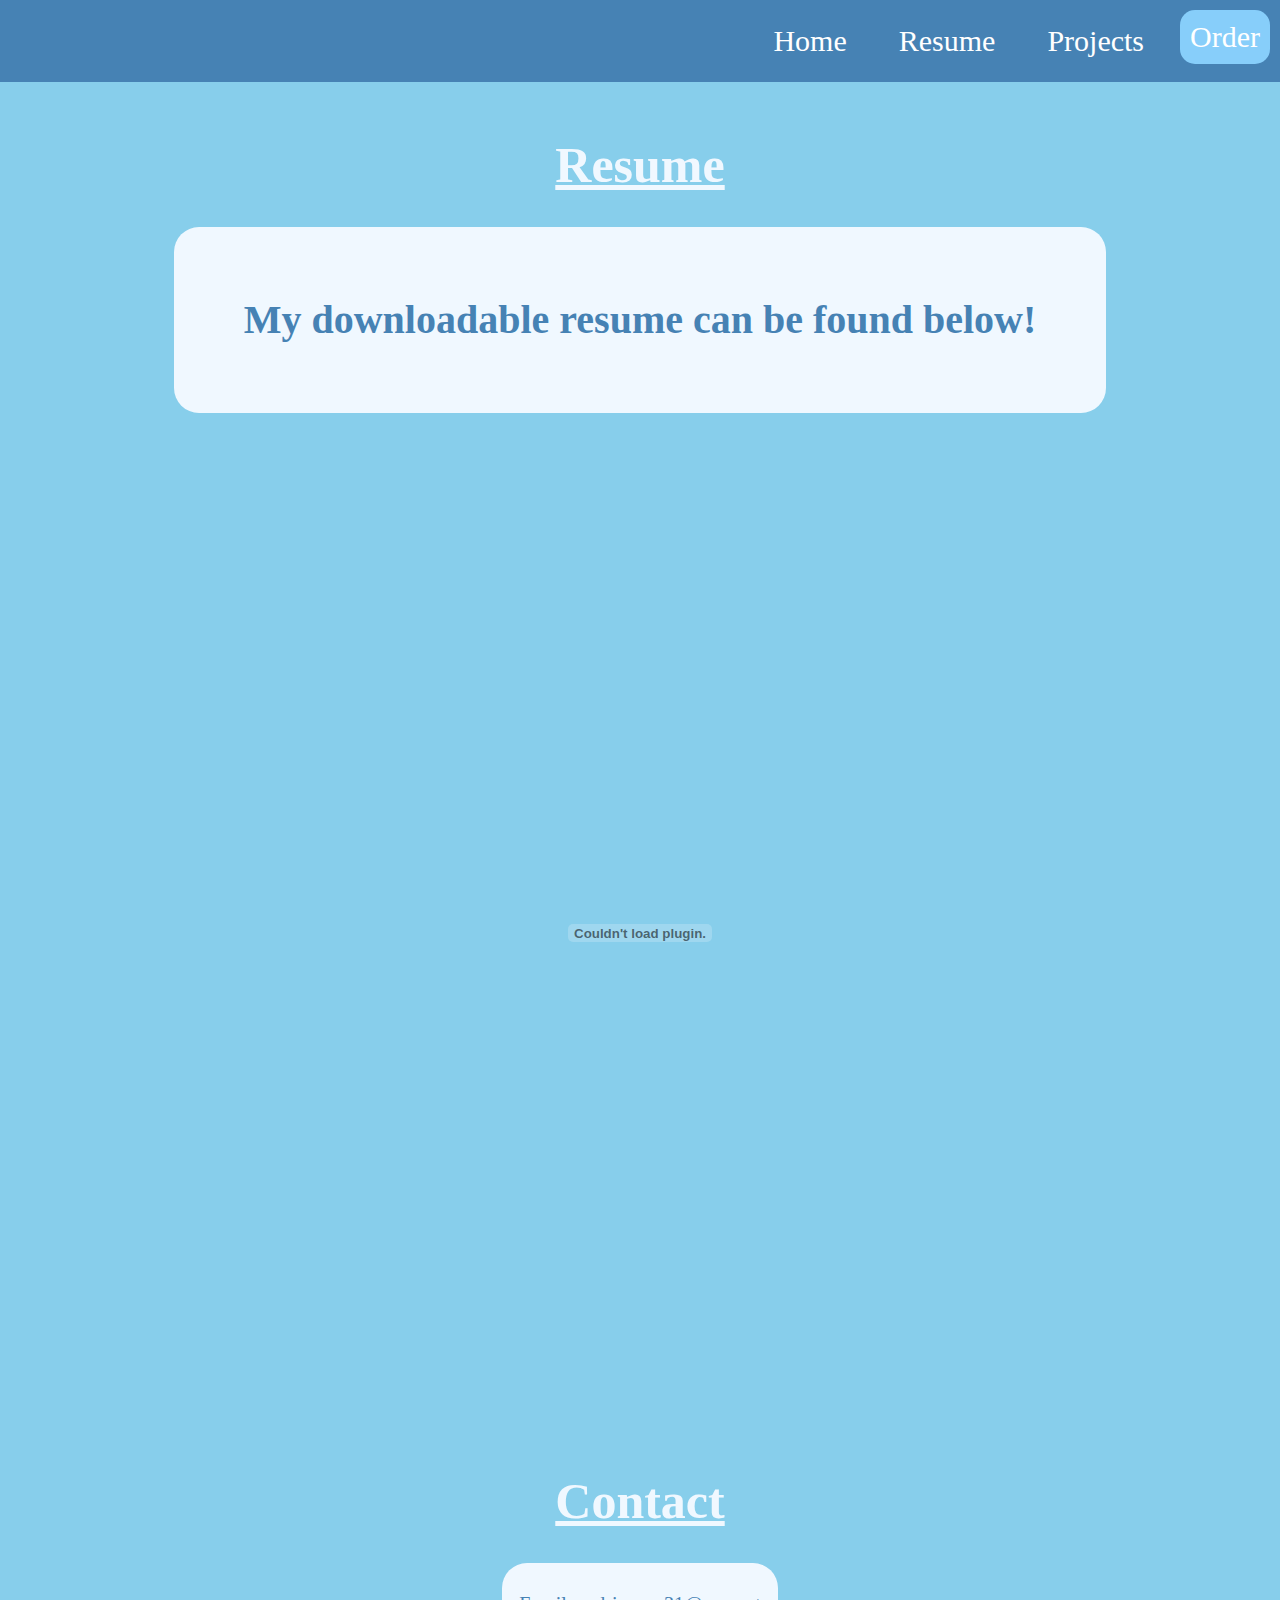
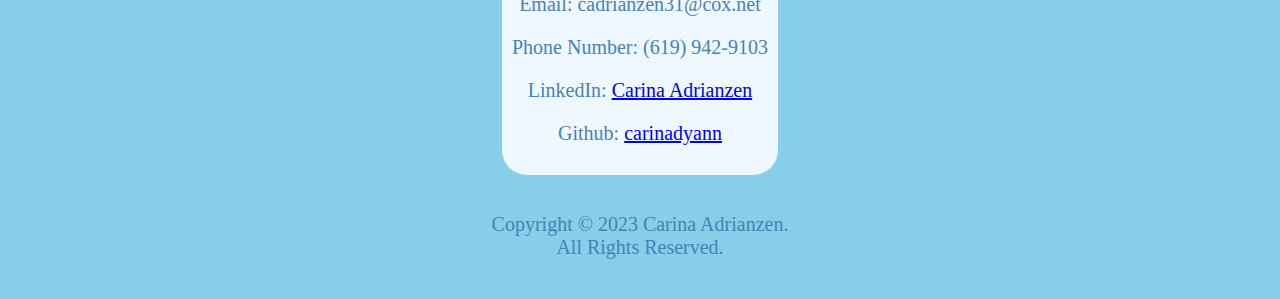
<file: v.2/resume.html>
<!--
    @file: homepage.html
    @last update: 1/2/23
    @author: Carina Adrianzen
-->

<!DOCTYPE html>
<html>
<head>
    <title>Carina Adrianzen | Resume</title>

    <link rel="stylesheet" type="text/css" href="CSS/main.css"> <!--import css pages-->
    <link rel="stylesheet" type="text/css" href="CSS/homepage.css">

</head>
<body>

    <ul>
        <li><a class="order" href="https://selling-nfc.company.site/">Order</a></li>
        <li style="margin: 10px;"><a href="projects.html">Projects</a></li>
        <li style="margin: 10px;"><a href="resume.html">Resume</a></li>
        <li style="margin: 10px;"><a href="index.html">Home</a></li>
    </ul>

    <div class="container">
        <h1>Resume</h1>
        <div class="textbox">
            <h2>My downloadable resume can be found below!</h2>
        </div>

        <p style="text-align:center"><embed src="Resume2023.pdf" width="80%" height="1000px"></p>

        <footer>
            <h1>Contact</h1>

            <div class="textbox">
                <p>Email: cadrianzen31@cox.net</p>
                <p>Phone Number: (619) 942-9103</p>
                <p>LinkedIn: <a href="https://www.linkedin.com/in/carina-adrianzen-026935206/">Carina Adrianzen</a></p>
                <p>Github: <a href="https://github.com/carinadyann">carinadyann</a></p>
            </div>
            <br>
            <p>Copyright &copy 2023 Carina Adrianzen. <br>All Rights Reserved.</p>
        </footer>
    </div>

</body>
</html>
</file>
<file: CSS/main.css>
﻿/*
    @file: homepage.html
    @last update: 1/2/23
    @author: Carina Adrianzen
*/

body {
    background-color: skyblue;
}

footer {
    width: auto;
    height: auto;
    padding: 5px;
}

/*text*/
h1 {
    text-align: center;
    font-size: 50px;
    font-family: 'Times New Roman', Times, serif;
    color: skyblue;
}

h2 {
    text-align: center;
    font-size: 40px;
    font-family: 'Times New Roman', Times, serif;
    color: steelblue;
    margin-left: 50px;
    margin-right: 50px;
    line-height: 2;
    padding: 10px;
}

p {
    text-align: center;
    font-size: 20px;
    font-family: 'Times New Roman', Times, serif;
    color: steelblue;
}

.textbox {
    border-radius: 25px;
    background: white;
    padding: 10px;
    height: auto;
    width: fit-content;
    margin-left: auto;
    margin-right: auto;
}

/*navigation*/
li {
    float: right;
}

ul {
    list-style-type: none;
    margin: 0;
    padding: 0;
    overflow: hidden;
    background-color: steelblue;
}

li a {
    height: auto;
    display: block;
    color: white;
    text-align: center;
    font-size: 30px;
    padding: 14px 16px;
    margin: 0%;
    text-decoration: none;
}

li a:hover {
    background-color: lightsteelblue;
}

/*organizers*/
.container {
    background-color: aliceblue;
    width: auto;
    height: auto;
    padding: 5px;
}
</file>
<file: CSS/projects.css>
﻿body
{
}
</file>
<file: CSS/homepage.css>
﻿/*
    @file: homepage.css
    @last update: 4/21/23
    @author: Carina Adrianzen
*/

/*images*/
#profile {
    width: 50%;
    height: auto;
    display: block;
    margin-left: auto;
    margin-right: auto;
    border-radius: 25px;
}

.textGrid {
    text-align: center;
    font-family: 'Times New Roman', Times, serif;
    font-size: 30px;
    color: steelblue;
    line-height: 2;
}
</file>
<file: v.2/CSS/main.css>
﻿/*
    @file: homepage.html
    @last update: 4/21/23
    @author: Carina Adrianzen
*/

body {
    margin: 0;
    background-color: skyblue;
    font-family: Georgia;
}

footer {
    width: auto;
    height: auto;
}

/*text*/
h1 {
    text-align: center;
    font-size: 50px;
    color: aliceblue;
    text-decoration: underline;
}

h2 {
    text-align: center;
    font-size: 40px;
    color: steelblue;
    margin-left: 50px;
    margin-right: 50px;
    line-height: 2;
    padding: 10px;
}

p {
    text-align: center;
    font-size: 20px;
    color: steelblue;
}

.textbox {
    border-radius: 25px;
    background-color: aliceblue;
    padding: 10px;
    height: auto;
    width: fit-content;
    text-align: center;
    display: block;
    margin-left: auto;
    margin-right: auto;
}

/*navigation*/
li {
    float: right;
}

ul {
    list-style-type: none;
    margin: 0;
    padding: 0;
    overflow: hidden;
    background-color: steelblue;
}

li a {
    height: auto;
    display: block;
    color: white;
    text-align: center;
    font-size: 30px;
    padding: 14px 16px;
    margin: 0%;
    text-decoration: none;
}

li a:hover {
    background-color: lightsteelblue;
    border-radius: 15px;
}

/*organizers*/
.container {
    width: auto;
    height: auto;
    padding: 20px;
}

/*button*/
.order {
    margin: 10px;
    background-color: lightskyblue;
    padding: 10px;
    border-radius: 15px;
}

.order:hover {
    background-color: lightblue;
}
</file>
<file: v.2/CSS/projects.css>
﻿.website {
    display: block;
    margin-left: auto;
    margin-right: auto;
    width: 80%;
    height: 600px;
    padding: 20px;
}
</file>
<file: v.2/CSS/homepage.css>
﻿/*
    @file: homepage.css
    @last update: 4/21/23
    @author: Carina Adrianzen
*/

/*images*/
#profile {
    width: 50%;
    height: auto;
    display: block;
    margin-left: auto;
    margin-right: auto;
    border-radius: 25px;
}

.textGrid {
    text-align: center;
    font-family: 'Times New Roman', Times, serif;
    font-size: 30px;
    color: steelblue;
    line-height: 2;
}
</file>
